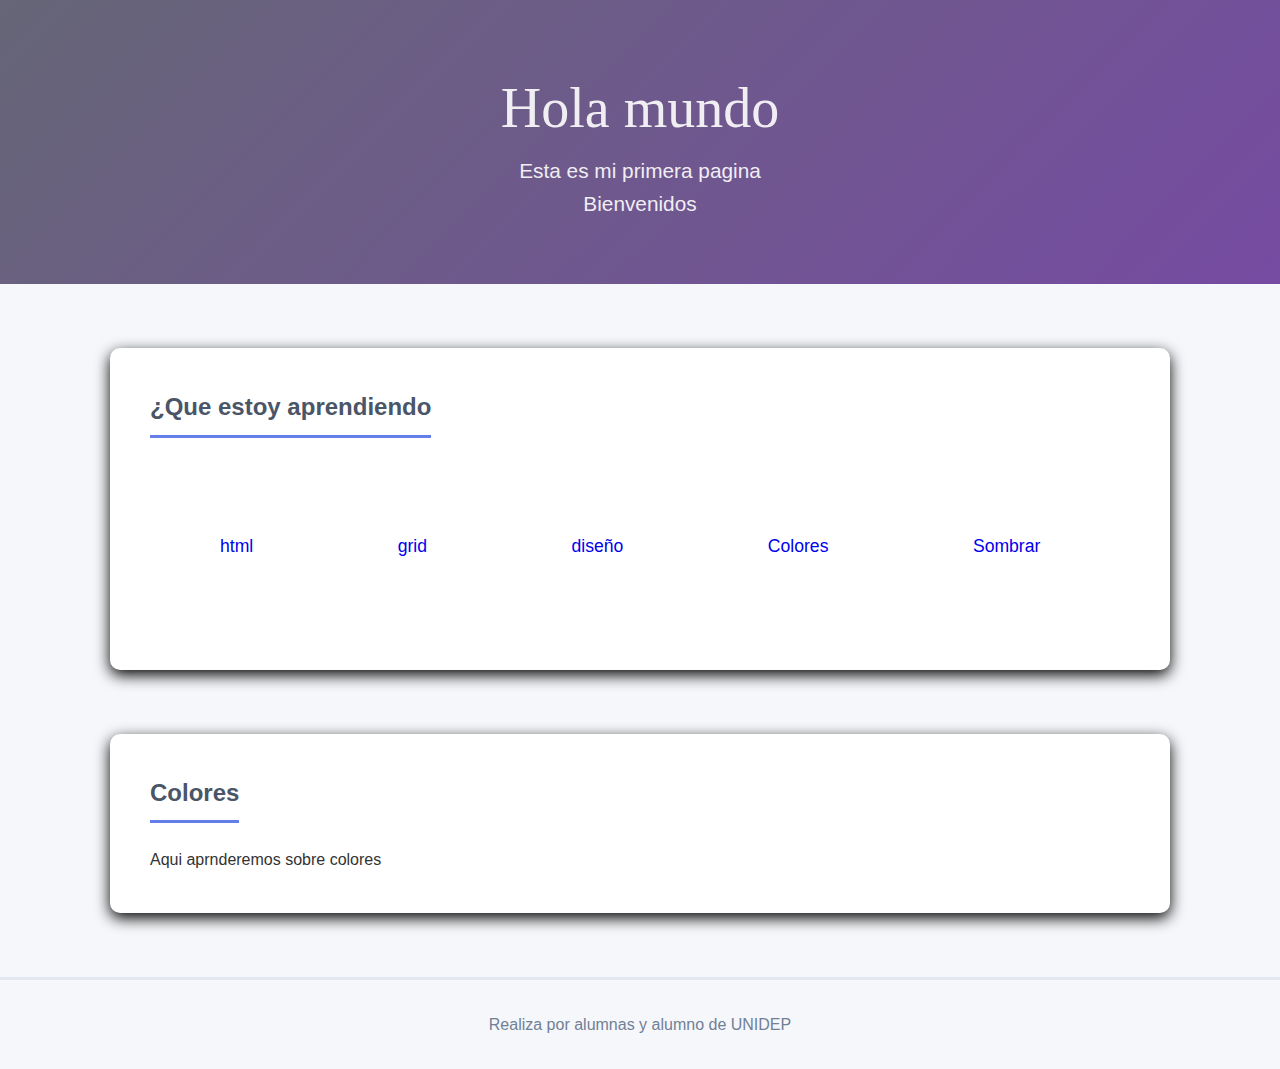
<file: colores.html>
<!DOCTYPE html>
<html lang="en">
<head>
    <meta charset="UTF-8">
    <meta name="viewport" content="width=device-width, initial-scale=1.0">
    <title>Document</title>
    <link rel="stylesheet" href="style.css">
</head>
<body>
    <header>
    <div class="container">
        <h1>Hola mundo</h1>
        <p>Esta es mi primera pagina</p>
        <p>Bienvenidos</p>
    </div>
    </header>

    
    <div class="container">
        <section>
        <h2>¿Que estoy aprendiendo</h2>
        <ul>
            <a href="html.html"><li>html</li></a>
            <a href="grid.html"><li>grid</li></a>
            <a href="diseño.html"><li>diseño</li></a>
            <a href="colores.html"><li>Colores</li></a>
            <a href="sombras.html"><li>Sombrar</li></a>
        </ul>
        </section>

        <section>
            <h2>Colores</h2>
            <p>Aqui aprnderemos sobre colores</p>
        </section>
    </div>

    <footer>
        <p>Realiza por alumnas y alumno de UNIDEP</p>
    </footer>
    
</body>
</html>
</file>
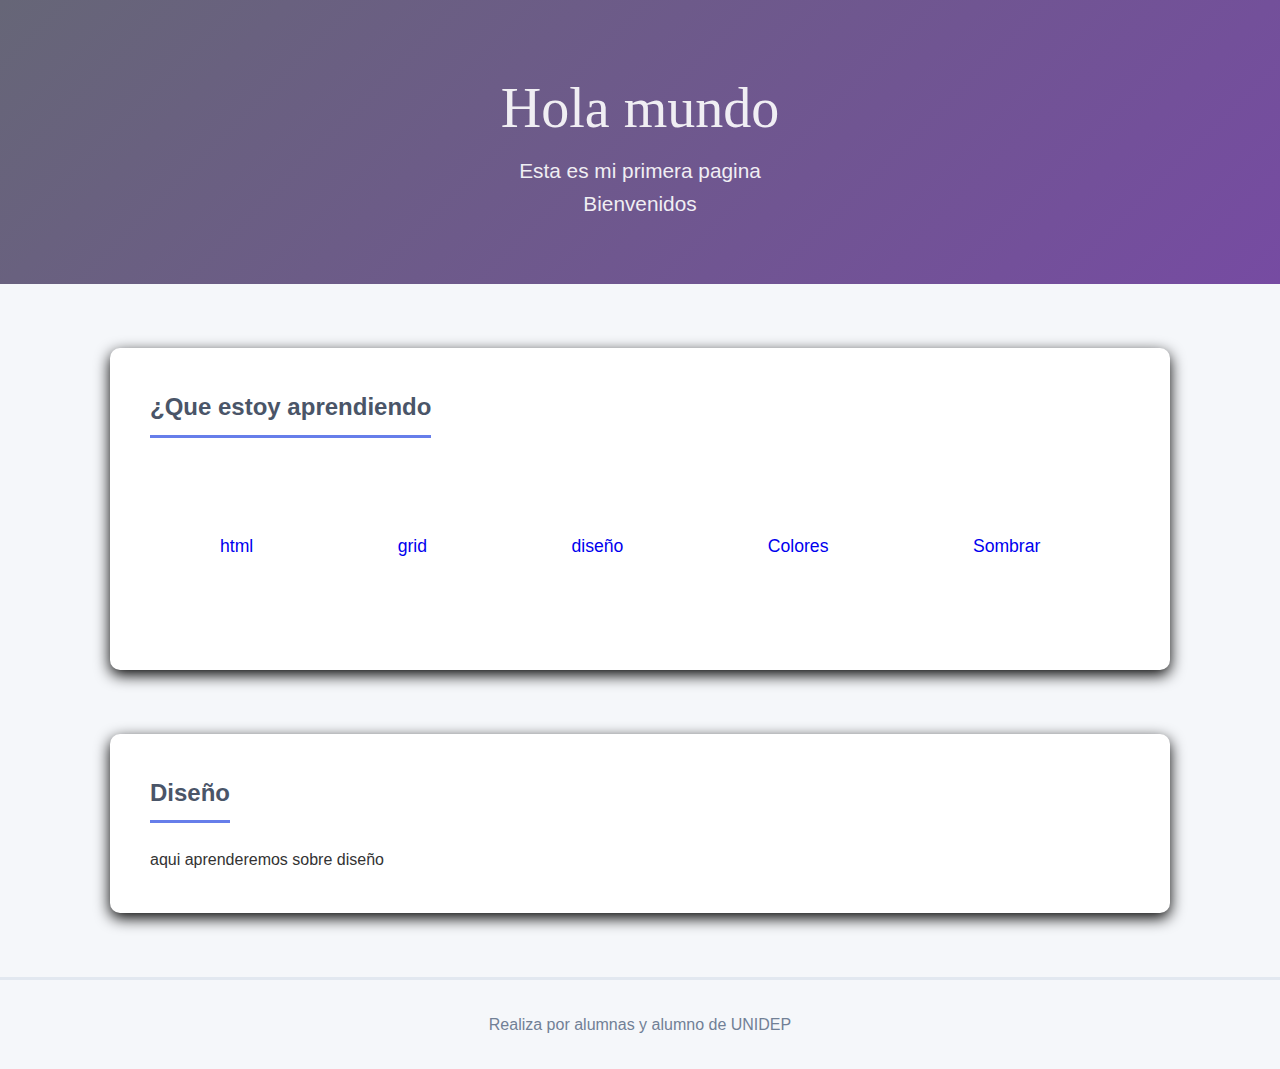
<file: diseño.html>
<!DOCTYPE html>
<html lang="en">
<head>
    <meta charset="UTF-8">
    <meta name="viewport" content="width=device-width, initial-scale=1.0">
    <title>Document</title>
    <link rel="stylesheet" href="style.css">
</head>
<body>
    <header>
    <div class="container">
        <h1>Hola mundo</h1>
        <p>Esta es mi primera pagina</p>
        <p>Bienvenidos</p>
    </div>
    </header>

    
    <div class="container">
        <section>
        <h2>¿Que estoy aprendiendo</h2>
        <ul>
            <a href="html.html"><li>html</li></a>
            <a href="grid.html"><li>grid</li></a>
            <a href="diseño.html"><li>diseño</li></a>
            <a href="colores.html"><li>Colores</li></a>
            <a href="sombras.html"><li>Sombrar</li></a>
        </ul>
        </section>

        <section>
            <h2>Diseño</h2>
            <p>aqui aprenderemos sobre diseño</p>
        </section>
    </div>

    <footer>
        <p>Realiza por alumnas y alumno de UNIDEP</p>
    </footer>
    
</body>
</html>
</file>
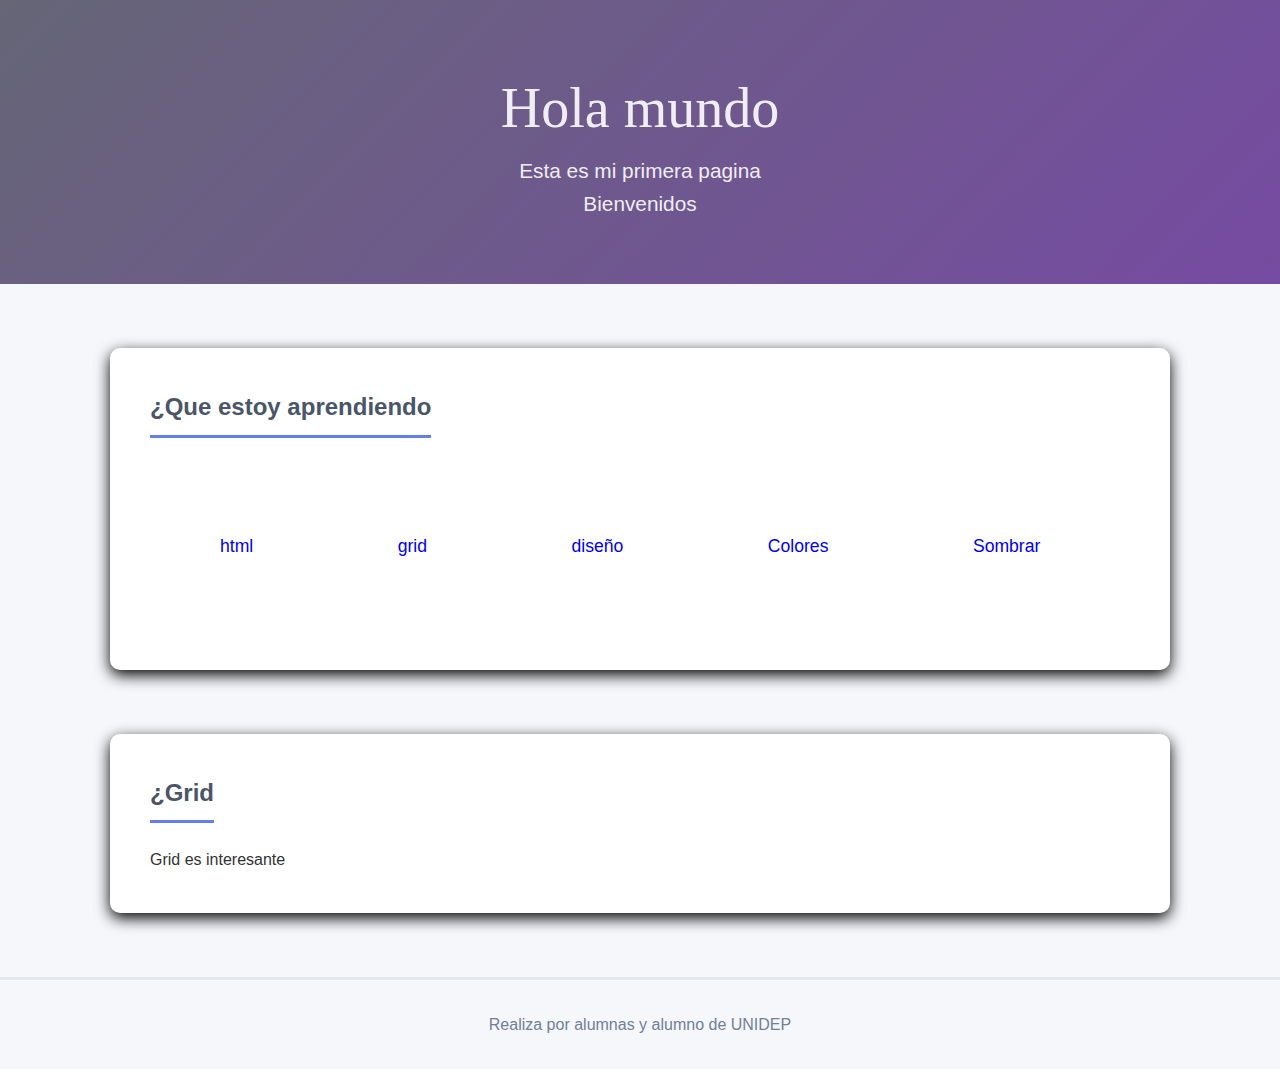
<file: grid.html>
<!DOCTYPE html>
<html lang="en">
<head>
    <meta charset="UTF-8">
    <meta name="viewport" content="width=device-width, initial-scale=1.0">
    <title>Document</title>
    <link rel="stylesheet" href="style.css">
</head>
<body>
    <header>
    <div class="container">
        <h1>Hola mundo</h1>
        <p>Esta es mi primera pagina</p>
        <p>Bienvenidos</p>
    </div>
    </header>

    
    <div class="container">
        <section>
        <h2>¿Que estoy aprendiendo</h2>
        <ul>
            <a href="html.html"><li>html</li></a>
            <a href="grid.html"><li>grid</li></a>
            <a href="diseño.html"><li>diseño</li></a>
            <a href="colores.html"><li>Colores</li></a>
            <a href="sombras.html"><li>Sombrar</li></a>
        </ul>
        </section>

        <section>
            <h2>¿Grid</h2>
            <p>Grid es interesante</p>
        </section>
    </div>

    <footer>
        <p>Realiza por alumnas y alumno de UNIDEP</p>
    </footer>
    
</body>
</html>
</file>
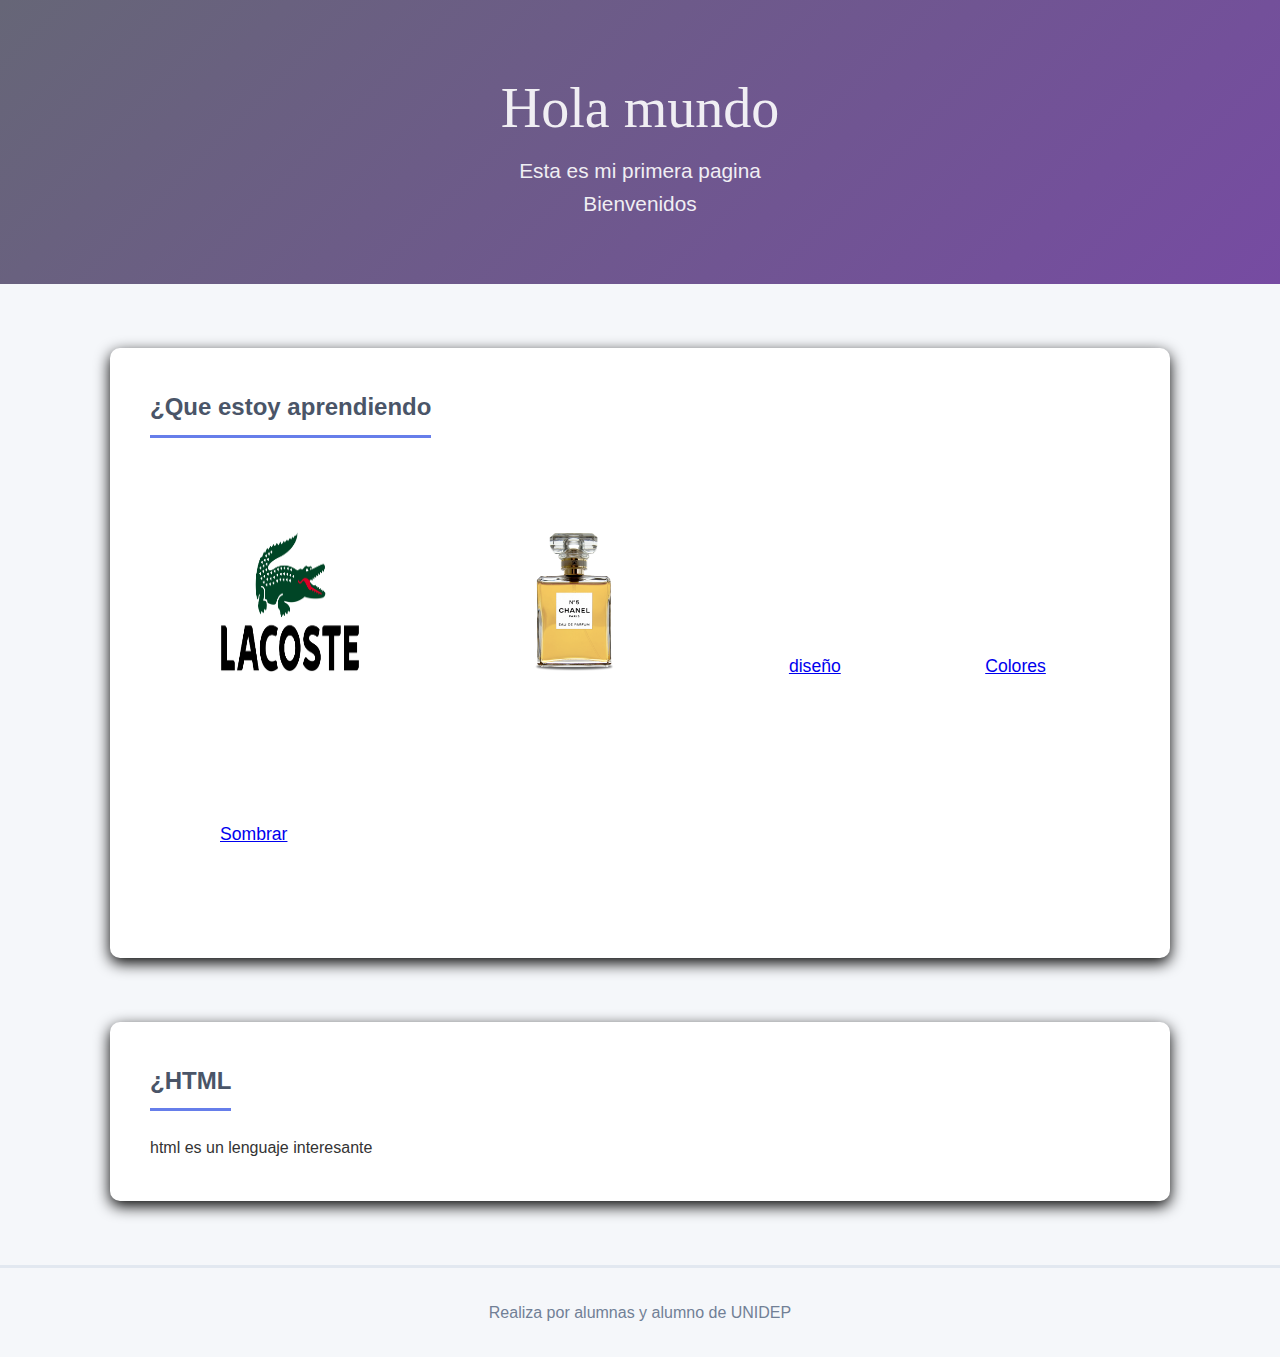
<file: html.html>
<!DOCTYPE html>
<html lang="en">
<head>
    <meta charset="UTF-8">
    <meta name="viewport" content="width=device-width, initial-scale=1.0">
    <title>Document</title>
    <link rel="stylesheet" href="style.css">
</head>
<body>
    <header>
    <div class="container">
        <h1>Hola mundo</h1>
        <p>Esta es mi primera pagina</p>
        <p>Bienvenidos</p>
    </div>
    </header>

    
    <div class="container">
        <section>
        <h2>¿Que estoy aprendiendo</h2>
        <ul>
            <li><a href="html.html"><img src="lacoste.png" alt="" width="140" height="140"></a></li>
            <li><a href="grid.html"><img src="one.png" alt="" width="140" height="140"></a></li>
            <li><a href="diseño.html">diseño</a></li>
            <li><a href="colores.html">Colores</a></li>
            <li><a href="sombras.html">Sombrar</a></li>
        </ul>
        </section>

        <section>
            <h2>¿HTML</h2>
            <p>html es un lenguaje interesante</p>
        </section>
    </div>

    <footer>
        <p>Realiza por alumnas y alumno de UNIDEP</p>
    </footer>
    
</body>
</html>
</file>
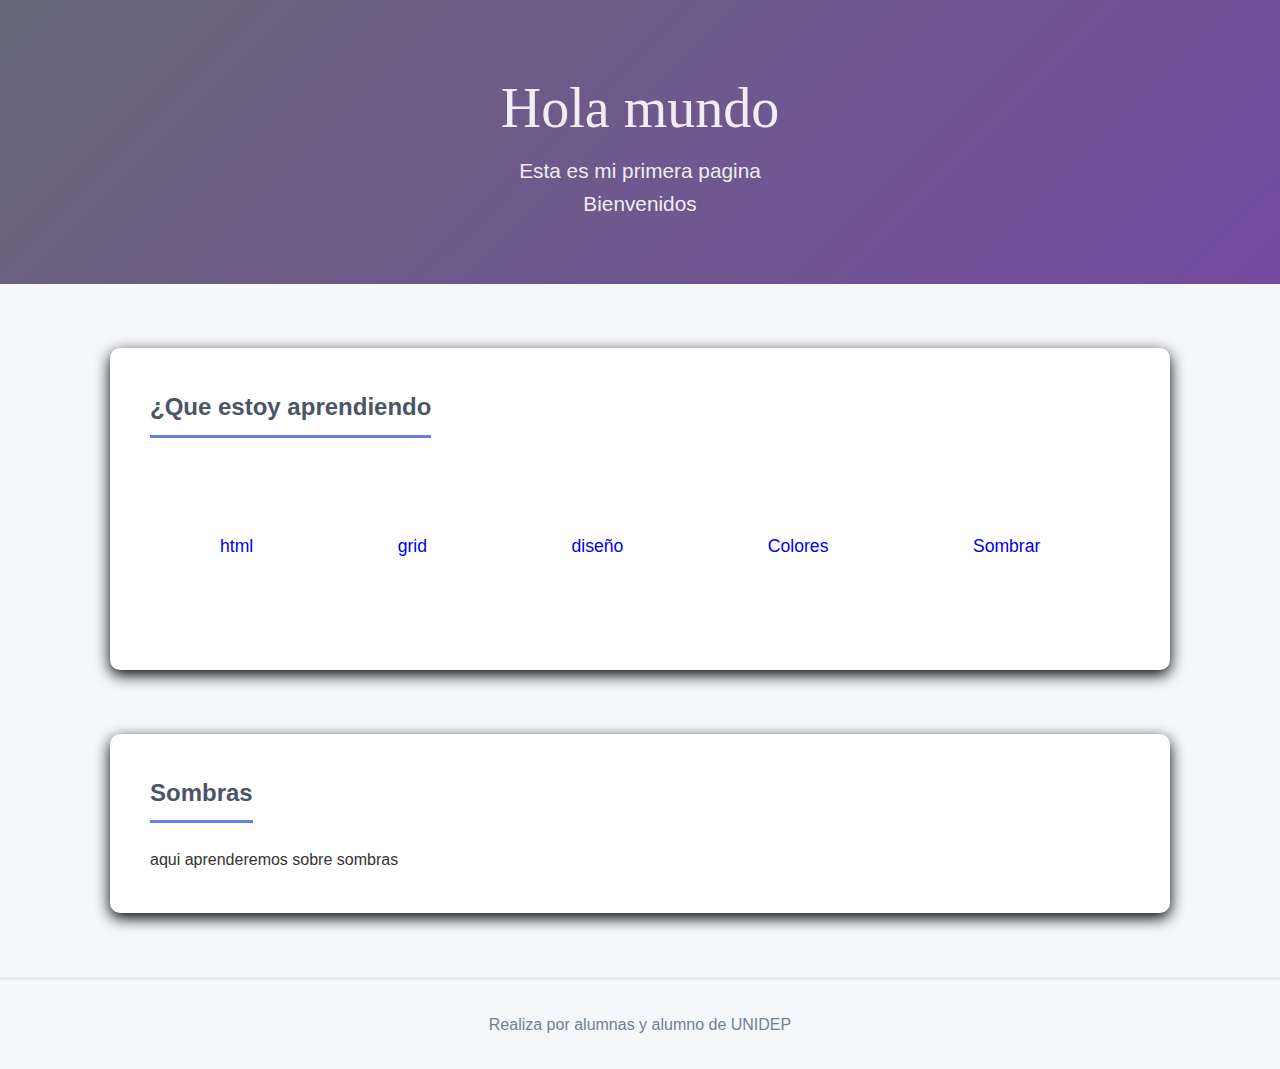
<file: sombras.html>
<!DOCTYPE html>
<html lang="en">
<head>
    <meta charset="UTF-8">
    <meta name="viewport" content="width=device-width, initial-scale=1.0">
    <title>Document</title>
    <link rel="stylesheet" href="style.css">
</head>
<body>
    <header>
    <div class="container">
        <h1>Hola mundo</h1>
        <p>Esta es mi primera pagina</p>
        <p>Bienvenidos</p>
    </div>
    </header>

    
    <div class="container">
        <section>
        <h2>¿Que estoy aprendiendo</h2>
        <ul>
            <a href="html.html"><li>html</li></a>
            <a href="grid.html"><li>grid</li></a>
            <a href="diseño.html"><li>diseño</li></a>
            <a href="colores.html"><li>Colores</li></a>
            <a href="sombras.html"><li>Sombrar</li></a>
        </ul>
        </section>

        <section>
            <h2>Sombras</h2>
            <p>aqui aprenderemos sobre sombras</p>
        </section>
    </div>

    <footer>
        <p>Realiza por alumnas y alumno de UNIDEP</p>
    </footer>
    
</body>
</html>
</file>
<file: style.css>
*{
    margin: 0;
    padding: 0;
    box-sizing: border-box;
}

body{
    font-family: Arial, Helvetica, sans-serif;
    line-height: 1.6;
    color: #333;
    background-color: #f5f7fa;
}

header{
    background: linear-gradient(135deg,#667 0%, #764ba2 100% );
    color: white;
    text-align: center;
    padding: 4em 2rem;
}

header h1{
    font-size: 3.5rem;
    opacity: 0.9;
    font-family: "Dancing Script", cursive;
 font-family: "Indie Flower", cursive;
  font-weight: 400;
  font-style: normal;
}

header p{
    font-size: 1.3rem;
    opacity: 0.9;
}

.container{
    max-width: 1100px;
    margin: 0 auto;
    padding: 0 20px;
}

section{
    margin: 4rem 0;
    background: white;
    padding: 2.5rem;
    border-radius: 10px;
    box-shadow: 0 5px 15px rgba(0, 0, 0, 1);
}

h2{
    color: #4a5568;
    margin-bottom: 1.5rem;
    border-bottom: 3px solid #667eeA;
    padding-bottom: 0.5rem;
    display: inline-block;
}

ul{
    list-style: none;
}

ul li{
    margin: 1rem 0;
    font-size: 1.1rem;
    gap: 1.8rem;
    display: inline-block;
    list-style: none;
   padding: 30px;
   margin: 40px; 
    
   
}

ul li:hover{
    background-color: #667eeA;
    transition-duration: 1s;
    box-shadow: rgba(46, 169, 240, 0.4) -5px 5px, rgba(46, 169, 240, 0.3) -10px 10px, rgba(46, 169, 240, 0.2) -15px 15px, rgba(46, 169, 240, 0.1) -20px 20px, rgba(46, 169, 240, 0.05) -25px 25px;
}


ul li::before{
    color: #667eea;
    font-weight: bold;
}

footer{
    text-align: center;
    padding: 2rem;
    color: #718096;
    margin-top: 3rem;
    border-top: 3px solid #e2e8f0;
}
</file>
